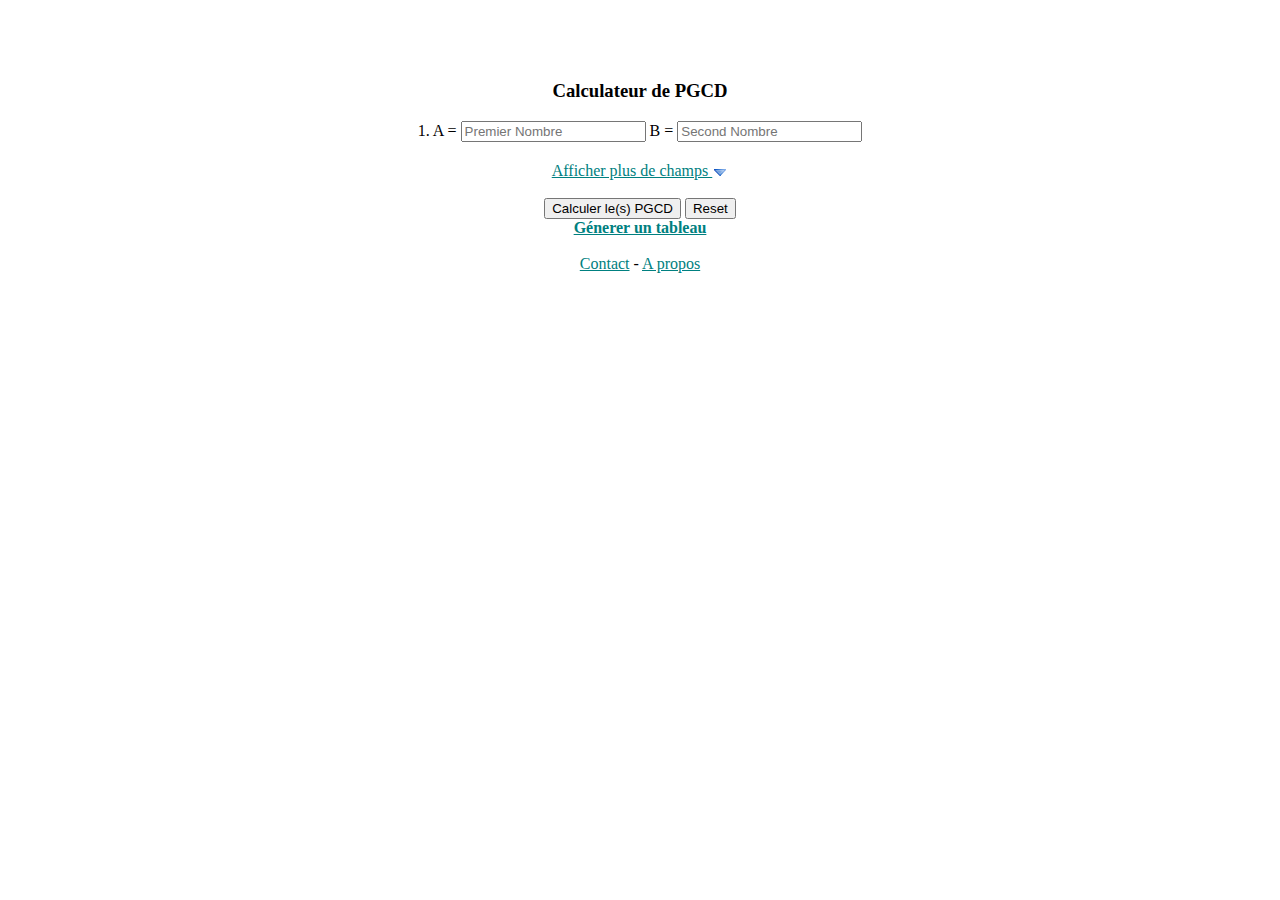
<file: index.html>
<!DOCTYPE html>
<html>
	<head>
		<meta charset="UTF-8" />
		<title>PGCD-JS Calculateur - Thibaud Gamard</title>
        <link rel="stylesheet" media="screen" type="text/css" title="Design" href="design.css" />
	</head>
    <body>
    
    <div id="contenu">
    	<h3>Calculateur de PGCD</h3>
		<label for="A1">1. A = </label>
		<input type="number" id="A1" placeholder="Premier Nombre" />
		<label for="B1">B = </label>
		<input type="number" id="B1" placeholder="Second Nombre" />
		<span class="pgcd" id="pgcd1"></span><br />
		
		<div id="pdc">
		<label for="A2">2. A = </label>
		<input type="number" id="A2" placeholder="Premier Nombre" />
		<label for="B2">B = </label>
		<input type="number" id="B2" placeholder="Second Nombre" />
		<span class="pgcd" id="pgcd2"></span><br />
		
		<label for="A3">3. A = </label>
		<input type="number" id="A3" placeholder="Premier Nombre" />
		<label for="B3">B = </label>
		<input type="number" id="B3" placeholder="Second Nombre" />
		<span class="pgcd" id="pgcd3"></span><br />
		
		<label for="A4">4. A = </label>
		<input type="number" id="A4" placeholder="Premier Nombre" />
		<label for="B4">B = </label>
		<input type="number" id="B4" placeholder="Second Nombre" />
		<span class="pgcd" id="pgcd4"></span><br />
		
		<label for="A5">5. A = </label>
		<input type="number" id="A5" placeholder="Premier Nombre" />
		<label for="B5">B = </label>
		<input type="number" id="B5" placeholder="Second Nombre" />
		<span class="pgcd" id="pgcd5"></span><br />
		
		<label for="A6">6. A = </label>
		<input type="number" id="A6" placeholder="Premier Nombre" />
		<label for="B6">B = </label>
		<input type="number" id="B6" placeholder="Second Nombre" />
		<span class="pgcd" id="pgcd6"></span><br />
		</div><br />

		
		<a href="#" title="Cliquez pour afficher d'autres champs" onclick="showPDC();" id="linkPDC">Afficher plus de champs <img src="fleche_bas.png" alt="bas" id="bas" /></a><br />
		
		<br />
		<input type="button" value="Calculer le(s) PGCD" title="Calculer!" onclick="calculer();" /> <input type="reset" value="Reset" title="Remmetre les champs à 0" onclick="reset();" /><br />
		<strong><a href="tableau.html">Génerer un tableau</a></strong><br /><br />
		<a href="mailto:webmaster@gamardthibaud.com" title="Ecrire un mail &agrave; l'auteur">Contact</a> - <a href="apropos.html">A propos</a>
    </div>

	
    <script type="text/javascript" src="pgcd.js"></script>
	</body>
</html>
</file>
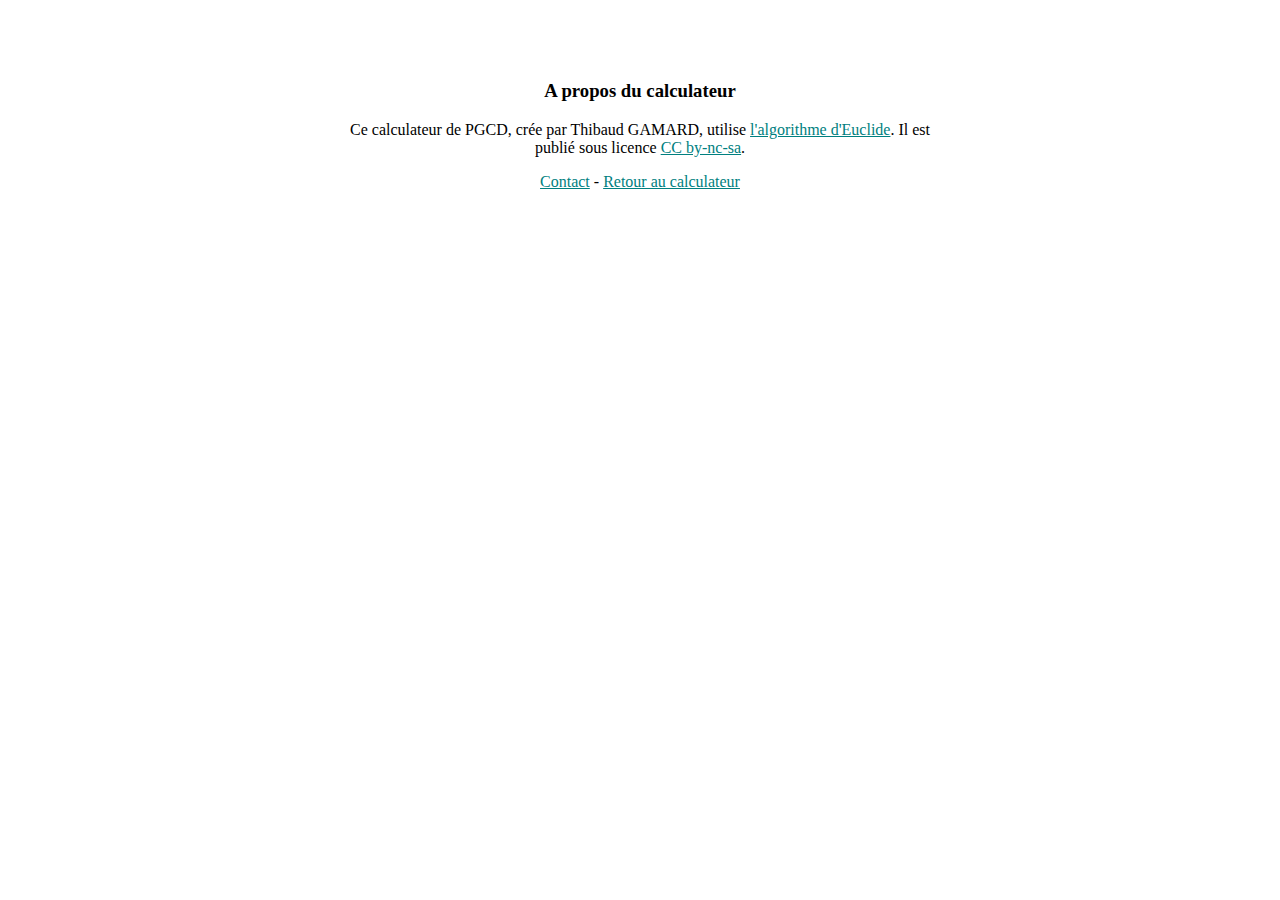
<file: apropos.html>
<!DOCTYPE html>
<html>
	<head>
		<meta charset="UTF-8" />
		<title>PGCD-JS Calculateur - Thibaud Gamard</title>
        <link rel="stylesheet" media="screen" type="text/css" title="Design" href="design.css" />
	</head>
    <body>
    
    <div id="contenu">
		<h3>A propos du calculateur</h3>
		<p>Ce calculateur de PGCD, cr&eacute;e par Thibaud GAMARD, utilise <a href="http://fr.wikipedia.org/wiki/Algorithme_d'Euclide">l'algorithme d'Euclide</a>. Il est publi&eacute; sous licence <a href=" http://creativecommons.org/licenses/by-nc-sa/2.0/fr/">CC by-nc-sa</a>.</p>
		<a href="mailto:webmaster@gamardthibaud.com">Contact</a> - <a href="index.html">Retour au calculateur</a>
    </div>

	
    <script type="text/javascript" src="pgcd.js"></script>
	</body>
</html>
</file>
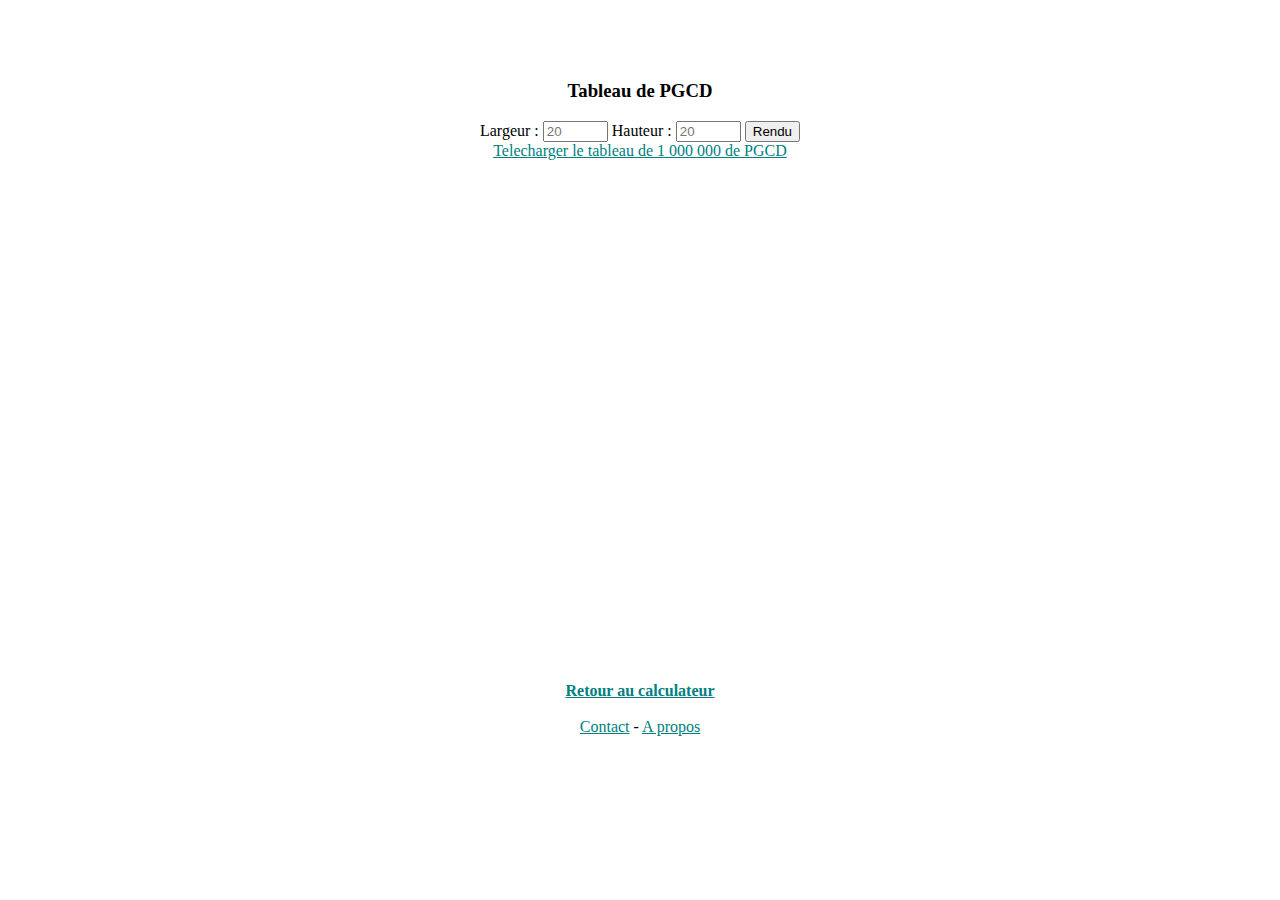
<file: tableau.html>
<!DOCTYPE html>
<html>
	<head>
		<meta charset="UTF-8" />
		<title>PGCD-JS Calculateur - Thibaud Gamard</title>
        <link rel="stylesheet" media="screen" type="text/css" title="Design" href="design.css" />
	</head>
    <body>
    
    <div id="contenu">
    	<h3>Tableau de PGCD</h3>
    	<label>Largeur</label> : <input type="text" placeholder="20" id="l" size="5" />
        <label>Hauteur</label> : <input type="text" placeholder="20" id="h" size="5" />
        <input type="button" value="Rendu" onclick="ctableau();" /><br />
		<a href="http://www.mediafire.com/download.php?opbsskxpfko2lyr" title="Telecharger la grande grille">Telecharger le tableau de 1 000 000 de PGCD</a></a><br />

		<canvas id="tableau" width="500" height="500">
		</canvas><br /><br />

		<strong><a href="index.html">Retour au calculateur</a></strong><br /><br />
		<a href="mailto:webmaster@gamardthibaud.com" title="Ecrire un mail &agrave; l'auteur">Contact</a> - <a href="apropos.html">A propos</a></div>

	
    <script type="text/javascript" src="pgcd-tableau.js"></script>
	</body>
</html>
</file>
<file: design.css>
button {
	margin: auto;
	display: block;
}

a {
	color: teal;
}

.pgcd {
	color: maroon;
}

#contenu {
	width: 600px;
	margin: auto;
	margin-top: 80px;
	
	text-align: center;
}

#tableau {
	text-align: justify;
}

#bas {
	position: relative;
	top: 5px;
}

#pdc {
	height: 0px;
	overflow: hidden;
	-moz-transition: height 1s;
	-webkit-transition: height 1s; 
	-ms-transition: height 1s; 
	-o-transition: height 1s; 
	transition: height 1s; 
}
</file>
